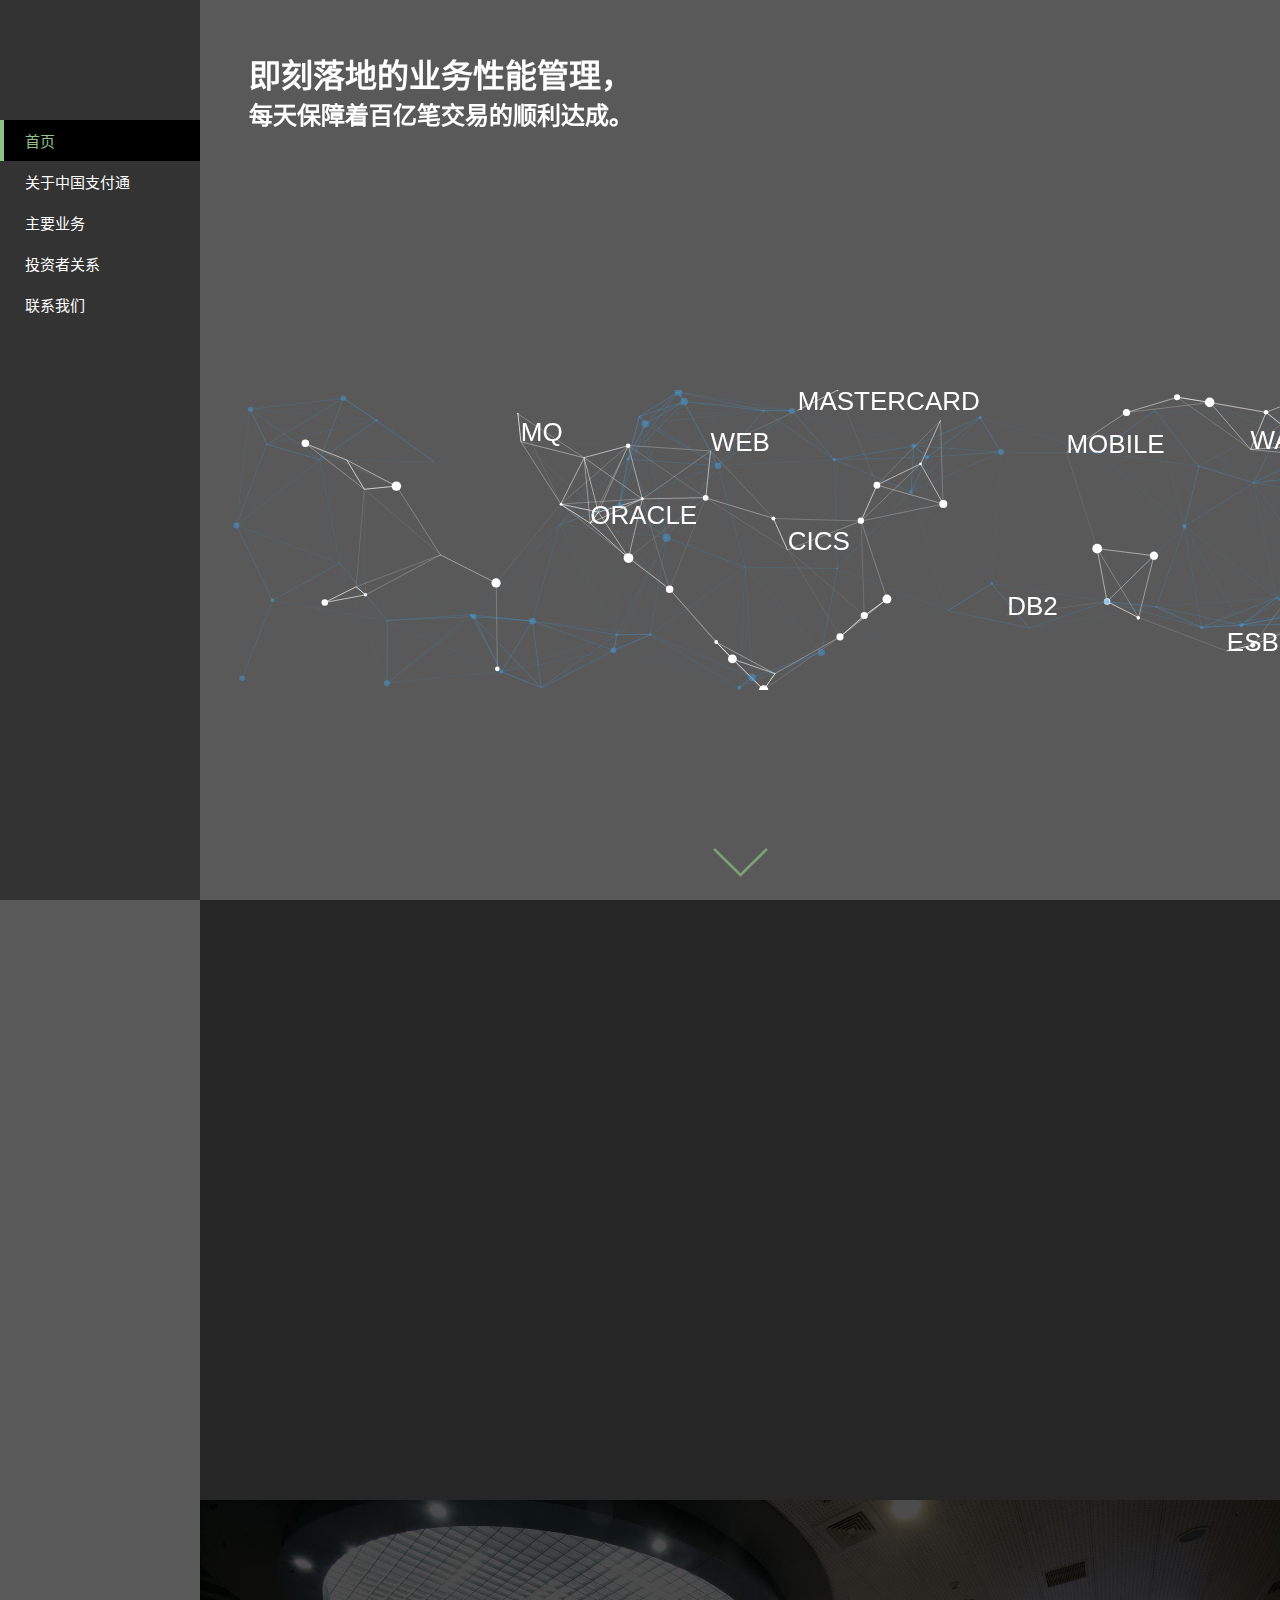
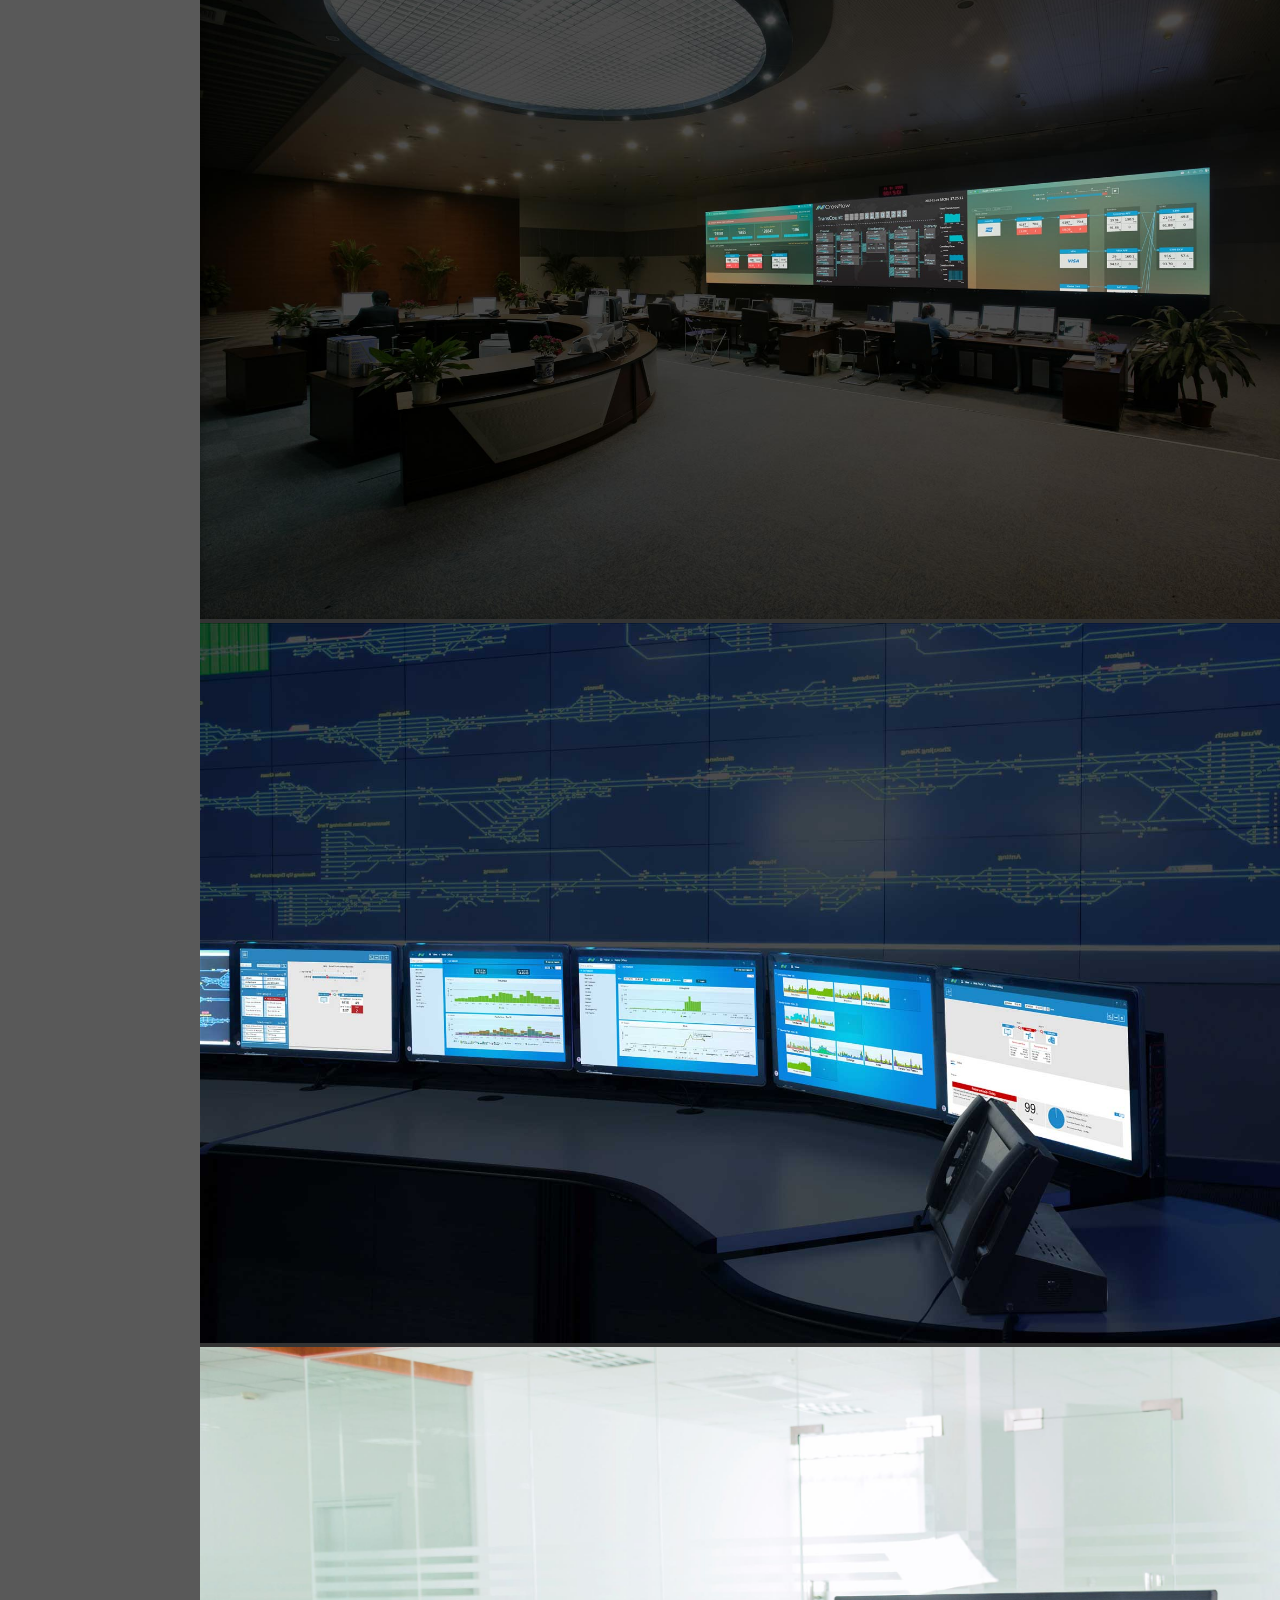
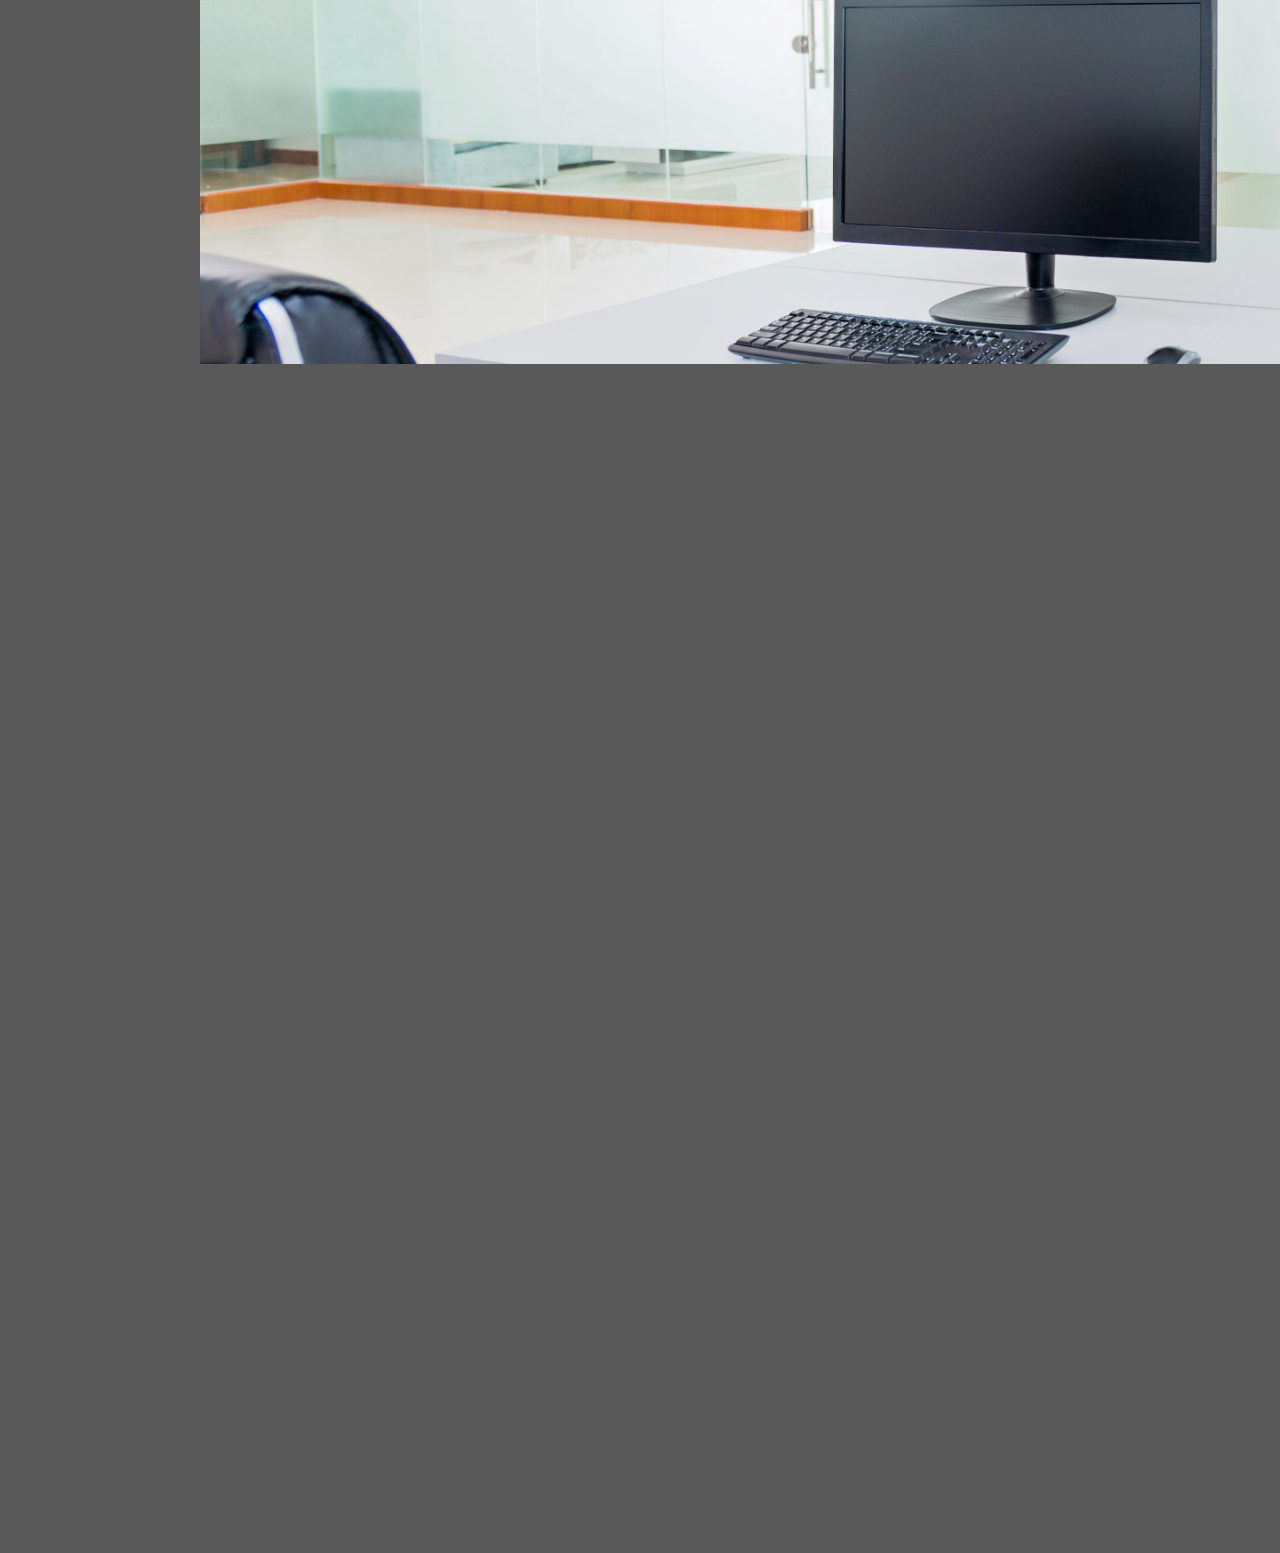
<file: index.html>
<!DOCTYPE html>
<html lang="zh-CN">
    <head>
        <meta http-equiv="Content-Type" content="text/html; charset=utf-8" />
        <meta content="initial-scale=1.0,user-scalable=no,maximum-scale=1,width=device-width" name="viewport" />
        <meta content="yes" name="apple-mobile-web-app-capable" />
        <meta content="black" name="apple-mobile-web-app-status-bar-style" />
        <meta content="telephone=no" name="format-detection" />
        <title>支付通-fay</title>
        <script src="static/js/jquery-2.1.4.min.js"></script>
        <script type="text/javascript" src="static/slick/slick.min.js"></script>
        <link rel="stylesheet" type="text/css" href="static/slick/slick.css">
        <link href="static/css/main.css" rel="stylesheet" />
        <link rel="stylesheet" href="static/css/animation.css">
    </head>
    <body class="project bgBlack65">
        <div class="nav">
            <div class="logo">
                <!-- <img src="static/img/logo.png"> -->
            </div>
            <div class="menu">
                <div class="item active">
                    <a href="javascript:void(0)">
                        <span>首页</span>
                    </a>
                </div>
                <div class="item ">
                    <a href="javascript:void(0)">
                        <span>关于中国支付通</span>
                    </a>
                    <div class="subHolder">
                        <div class="item ">
                            <a href="javascript:void(0)">
                                <span>关于我们</span>
                            </a>
                        </div>
                        <div class="item ">
                            <a href="javascript:void(0)">
                                <span>发展历程</span>
                            </a>
                        </div>
                        <div class="item ">
                            <a href="javascript:void(0)">
                                <span>新闻中心</span>
                            </a>
                        </div>
                    </div>
                </div>
                <div class="item ">
                    <a href="javascript:void(0)">
                        <span>主要业务</span>
                    </a>
                    <div class="subHolder">
                        <div class="item ">
                            <a href="javascript:void(0)">
                                <span>垂直商业合作</span>
                            </a>
                        </div>
                        <div class="item ">
                            <a href="javascript:void(0)">
                                <span>商业O2O</span>
                            </a>
                        </div>
                        <div class="item ">
                            <a href="javascript:void(0)">
                                <span>跨境服务</span>
                            </a>
                        </div>
                        <div class="item ">
                            <a href="javascript:void(0)">
                                <span>泛亚收付一体化</span>
                            </a>
                        </div>
                        <div class="item ">
                            <a href="javascript:void(0)">
                                <span>增值与互联网金融</span>
                            </a>
                        </div>
                    </div>
                </div>
                <div class="item ">
                    <a href="javascript:void(0)">
                        <span>投资者关系</span>
                    </a>
                </div>
                <div class="item ">
                    <a href="javascript:void(0)">
                        <span>联系我们</span>
                    </a>
                    <div class="subHolder">
                        <div class="item ">
                            <a href="javascript:void(0)">
                                <span>联系我们</span>
                            </a>
                        </div>
                        <div class="item ">
                            <a href="javascript:void(0)">
                                <span>加入我们</span>
                            </a>
                        </div>
                        <div class="item ">
                            <a href="javascript:void(0)">
                                <span>办公地点</span>
                            </a>
                        </div>
                    </div>
                </div>
            </div>
        </div>
        <div class="content">
            <div class="particles_block">
                <div id="particles" style="width:100%">
                    <canvas class="particles-js-canvas-el show" width="700" height="300" ></canvas>
                </div>
                <div id="particles_blue" style="width:100%">
                    <canvas class="particles-js-canvas-el show" width="700" height="300"></canvas>
                </div>
            </div>
            <div class="page">
                <section class="section home">
                    <div class="section_inner">
                        <h1 class="fadeout up">即刻落地的业务性能管理，</h1>
                        <h2 class="fadeout stagger500 up">每天保障着百亿笔交易的顺利达成。</h2>
                    </div>
                    <div class="downArrow">
                        <div class="img"></div>
                    </div>
                </section>
                <section class="section hasCarousel carousel-logos dark bgBlack90-80">
                    <div class="section_inner fadeGroup stagger1000">
                        <h2>他们的核心业务系统保障都选择我们:</h2>
                        <section class="center slider carousel" data-carouseltype="logos">
                                <div class="carousel-trigger">
                                    <div class="logoHolder">
                                        <img class="logo" src="static/img/logos_cmb.png">
                                        <div class="titleHolder">
                                            <p class="title">招行</p>
                                        </div>
                                    </div>
                                </div>
                                <div class="carousel-trigger">
                                    <div class="logoHolder">
                                        <img class="logo" src="static/img/logos_cmb.png">
                                        <div class="titleHolder">
                                            <p class="title">招行</p>
                                        </div>
                                    </div>
                                </div>
                                <div class="carousel-trigger">
                                    <div class="logoHolder">
                                        <img class="logo" src="static/img/logos_cmb.png">
                                        <div class="titleHolder">
                                            <p class="title">招行</p>
                                        </div>
                                    </div>
                                </div>
                                <div class="carousel-trigger">
                                    <div class="logoHolder">
                                        <img class="logo" src="static/img/logos_cmb.png">
                                        <div class="titleHolder">
                                            <p class="title">招行</p>
                                        </div>
                                    </div>
                                </div>
                                <div class="carousel-trigger">
                                    <div class="logoHolder">
                                        <img class="logo" src="static/img/logos_cmb.png">
                                        <div class="titleHolder">
                                            <p class="title">招行</p>
                                        </div>
                                    </div>
                                </div>
                                <div class="carousel-trigger">
                                    <div class="logoHolder">
                                        <img class="logo" src="static/img/logos_cmb.png">
                                        <div class="titleHolder">
                                            <p class="title">招行</p>
                                        </div>
                                    </div>
                                </div>
                                <div class="carousel-trigger">
                                    <div class="logoHolder">
                                        <img class="logo" src="static/img/logos_cmb.png">
                                        <div class="titleHolder">
                                            <p class="title">招行</p>
                                        </div>
                                    </div>
                                </div>
                                <div class="carousel-trigger">
                                    <div class="logoHolder">
                                        <img class="logo" src="static/img/logos_cmb.png">
                                        <div class="titleHolder">
                                            <p class="title">招行</p>
                                        </div>
                                    </div>
                                </div>
                                <div class="carousel-trigger">
                                    <div class="logoHolder">
                                        <img class="logo" src="static/img/logos_cmb.png">
                                        <div class="titleHolder">
                                            <p class="title">招行</p>
                                        </div>
                                    </div>
                                </div>
                        </section>
                        <div class="connector">
                            <div class="connector-inner clearfix">
                                <div class="connector-refresh">
                                    <div class="left"></div>
                                    <div class="right"></div>
                                    <div class="clearfix"></div>
                                </div>
                            </div>
                            <h4 class="connector_text">CrossFlow 监控和保障的业务</h4>
                        </div>
                        <section class="carousel_text">
                            <div>
                                <p class="text">text1保障其核心银行，以及柜面现金存款、网银跨行转账、银联支付、网银互联、信用卡、手机银行等35套一类保障业务系统</p>
                                <div class="fadeGroup stagger500 duration1000 in buttonBottomHolder">
                                <a class="button" href="/products/bpc">了解更多</a>
                                </div>
                            </div>
                           <div>
                                <p class="text">text1保障其核心银行，以及柜面现金存款、网银跨行转账、银联支付、网银互联、信用卡、手机银行等35套一类保障业务系统</p>
                                <div class="fadeGroup stagger500 duration1000 in buttonBottomHolder">
                                <a class="button" href="/products/bpc">了解更多</a>
                                </div>
                            </div>
                            <div>
                                <p class="text">text1保障其核心银行，以及柜面现金存款、网银跨行转账、银联支付、网银互联、信用卡、手机银行等35套一类保障业务系统</p>
                                <div class="fadeGroup stagger500 duration1000 in buttonBottomHolder">
                                <a class="button" href="/products/bpc">了解更多</a>
                                </div>
                            </div>
                            <div>
                                <p class="text">text1保障其核心银行，以及柜面现金存款、网银跨行转账、银联支付、网银互联、信用卡、手机银行等35套一类保障业务系统</p>
                                <div class="fadeGroup stagger500 duration1000 in buttonBottomHolder">
                                <a class="button" href="/products/bpc">了解更多</a>
                                </div>
                            </div>
                        </section>
                    </div>
                </section>
                <section class="section banner bgBlack80 dark bpc">
                    <div class="section_inner">
                        <div class="productText">
                            <div class="fadeGroup up">
                                <h1 class="h1">BPC | 业务性能管理中心</h1>
                                <p>快速告警，精确定位，实时交易性能可视化，端到端全路径覆盖。 全旁路监控，无需对应用进行改造，对现有生产系统无影响。</p>
                            </div>
                            <div class="fadeGroup stagger500 duration1000 in">
                                <a class="button" href="/products/bpc">了解更多</a>
                            </div>
                        </div>
                    </div>
                    <div class="imgWrap">
                        <img src="static/img/banner_bpc.jpg">
                    </div>
                    <div class="imgPlaceholder">
                        <img src="static/img/banner_bpc.jpg">
                    </div>
                </section>
                <div class="section banner bgBlack80 dark right npm">
                    <div class="section_inner">
                        <div class="productText">
                            <div class="fadeGroup up">
                                <h1 class="h1">NPM | 网络性能管理</h1>
                                <p>全网流量可视化，精确告警定位，以服务为导向的新一代网络性能管理 。</p>            </div>
                            <div class="fadeGroup stagger500 duration1000 in">
                                <a class="button" href="/products/npm">了解更多</a>
                            </div>
                        </div>
                    </div>
                    <div class="imgWrap">
                        <img src="static/img/banner_npm.jpg">
                    </div>
                    <div class="imgPlaceholder">
                        <img src="static/img/banner_npm.jpg">
                    </div>
                </div>
                <div class="section banner  spvd">
                    <div class="section_inner">
                        <div class="productText" style="transform: translateY(3.12203px);">
                            <div class="fadeGroup up color_black">
                                <h1 class="h1">SPVD | 服务路径视图发现</h1>
                                <p class="color_black">全旁路，自动发现应用组件、交付设备之间的连接性和访问关系，快速创建服务路径视图。</p>         </div>
                            <div class="fadeGroup stagger500 duration1000 in">
                                <a class="button" href="/products/spvd">了解更多</a>
                            </div>
                        </div>
                    </div>
                    <div class="imgWrap">
                        <img src="static/img/banner_spvd.jpg">
                    </div>
                    <div class="imgPlaceholder">
                        <img src="static/img/banner_spvd.jpg">
                    </div>
                </div>
                <div class="section dark bgBlack65">
                    <div class="section_inner">
                        <h2 class="h2 center fadeGroup stagger500 up in">我们的办公地址</h2>
                        <div class="map fadeGroup">
                            <a href="about-us/contact">
                                <img src="static/img/map-netis.png">
                            </a>
                        </div>
                    </div>
                </div>
                <div class="section dark contact bgBlack80-80">
                    <div class="section_inner">
                        <div class="column f_left fadeGroup in">
                            <h2 class="h2">联系我们</h2>


                                <form class="ajaxPost contact">

                                    <input type="hidden" name="thisForm" value="contact">
                                    <input type="hidden" name="alertSuccess" value="已发送，谢谢！">
                                    <input type="text" name="hp" placeholder="hp" value="">


                                    

                                        <input type="text" required="" name="fullname" placeholder="姓名">
                                        <input type="text" name="company" placeholder="公司名称">
                                        <input type="text" name="position" placeholder="工作职位">
                                        <input type="email" required="" name="email" placeholder="电子邮件">
                                        <input type="text" name="contactTel" placeholder="联系方式">
                                        <textarea name="reasonNote" placeholder="您想要了解的信息"></textarea>

                                        <input type="submit" class="button submit ui" value="发送">
                                </form>
                        </div>
                    </div>
                </div>
            </div>
        </div>
        <script type="text/javascript" src="static/js/jquery.inview.min.js"></script>
        <script type="text/javascript" src="static/js/particle/particles.js"></script>
        <script type="text/javascript" src="static/js/canvas/canvas.js"></script>
        <script type="text/javascript" src="static/js/main.js"> </script>
    </body>
</html>
</file>
<file: static/css/main.css>
html, body {
	margin: 0;
	padding: 0;
}
* {
    margin: 0;
    padding: 0;
    outline: none;
}
a, a:hover, a:focus {
	outline: none;
	text-decoration: none;
}
h4, strong {
    font-weight: 400;
    color: rgb(70,154,213);
}
p, li {
    /* font-size: 1em; */
    /* font-weight: 400; */
    color: rgb(89,89,89);
}
.f_left {
    float: left;
}
.f_right {
    float: right;
}
.color_black {
    color: #333;
}
body {
    font-family: trebuchet, "trebuchet ms", "Hiragino Sans GB", "冬青黑体", STXihei, "华文细黑", "Microsoft YaHei", YaHei, "微软雅黑体", sans-serif;
}
.clearfix:before,
.clearfix:after {
    content: " "; /* 1 */
    display: table; /* 2 */
}

.clearfix:after {
    clear: both;
}
::-webkit-input-placeholder { font-weight:400; color:rgb(160,160,160);font-size: 14px; }
::-moz-placeholder { font-weight:400; color:rgb(160,160,160) ;font-size: 14px; }
:-ms-input-placeholder { font-weight:400; color:rgb(160,160,160);font-size: 14px;  }
.project .nav {
	position: fixed;
	width: 200px;
	height: 100%;
	background-color: rgba(51, 51, 51, 1);
    z-index: 9;
}
.project .nav .logo {
	padding: 60px 0;
}
.project .nav .logo img {
	display: block;
    width: 180px;
    text-align: center;
    margin: 0 auto;
}
.project .menu {
	width: 100%;
}
.project .nav .menu a {
    display: block;
    color: white;
    font-size: 15px;
    padding: 10px 32px 10px 21px;
    border-left: solid 4px transparent;
    transition: color .3s ease, background-color .3s ease, border-color .3s ease, opacity .3s ease;
}
.project .subHolder {
	position: fixed;
	top: 0;
	left: 200px;
	height: 100%;
	width: 200px;
	background-color: rgba(0,0,0,.85);
    transition: opacity .5s ease, visibility .5s, transform .5s ease;
    transition-delay: .2s;
    padding-top: 151px;
}
.subHolder {
	opacity: 0;
    visibility: hidden;
    transform: translateX(-30px);
}
.content {
    position: relative;
	width: 100%;
	height: 100%;
	padding-left: 200px;
	box-sizing: border-box;
    z-index: 0;
}
/* 首页 */
/* canvas */
.particles_block {
    position: fixed;
    width: 100%;
    height: 100vh;
}
/* 每个页面 */
.section {
    width: 100%;
    /* height: 100vh; */
}
.section.auto {
    height: auto;
}
.section.home {
    height: 100vh;
    /* background-color: #4c4c4c; */
    position: relative;
}
.home .section_inner {
    padding-top: 50px;
}
.section_inner {
    padding: 6% 4.5%;
    position: relative;
    z-index: 101;
    height: 100%;
    color: #fff;
    box-sizing: border-box;
}
.banner .section_inner {
    position: absolute;
}
/* 向下箭头 */
.home .downArrow {
    position: absolute;
    z-index: 101;
    bottom: 10px;
    left: 0;
    right: 0;
    margin: 0 auto;
    width: 55px;
    height: 35px;
    _border: solid 1px yellow;
    padding: 10px;
    cursor: pointer;
    opacity: .7;
    transition: opacity .3s ease;
}
.downArrow .img {
    width: 100%;
    height: 100%;
    background-image: url(../img/ui_home-arrow-down.png);
    background-size: contain;
    background-repeat: no-repeat;
    background-position: center;
    animation: bounce 2s ease infinite;
}
@keyframes bounce {
    50%{
        transform:translateY(-15px);
    }
}
.page {
    position: relative;
}
.bgBlack90-80 {
    background-color: rgba(25,25,25,.8);
}
.section.hasCarousel h2 {
    color: white;
    text-align: center;
}
.carousel .slick-slide.slick-center .logoHolder {
    width: 130px;
    margin-bottom: 0px;
    top: -15px;
    font-size: 28px;
}
.logoHolder .logo {
    width: 140px;
    background: white;
    border: solid 1px rgb(179,179,179);
    border-radius: 50%;
}
.logoHolder .titleHolder {
    position: absolute;
    width: 100%;
    left: 0;
    text-align: center;
    padding: 0 .3em;
}
.logoHolder .title {
    font-size: 20px;
}
.connector-inner { position:relative; top:5px; left:1px; width:100%; height:62px; max-width:540px; margin:0 auto; padding:0 2%;  }
.connector .left, .connector .right {width:50%; float:left; height:62px;
 border-bottom:solid 1px rgb(128,128,128);
 box-sizing: border-box;  }
.connector .left { left:0; border-right: solid 1px rgb(128,128,128) }
.connector .right { right:0 }
.connector-refresh { overflow:hidden; height:62px; transform:scaleX(1); transition:height .35s linear .35s, transform .35s linear .45s } 
.connector-refresh.hide { height:0; transform:scaleX(0); transition:none }
.connector h4 { text-align:center; margin-top:0; margin-bottom:1em; opacity:1; transition:opacity .5s ease .7s;line-height: 50px;color: #fff }
.connector h4.hide { opacity:0; transition:opacity .3s ease }
.section.banner {
    position: relative;
    z-index: 0;
    overflow: hidden;
    background-position: center;
}
.particles_block > div {
    position: absolute;
    top: 60%;
    margin-top: -150px;
}
.bgBlack80 {
    background-color: rgb(51,51,51);
}
.productText p {
    max-width: 100%;
    font-size: 16px;
    color: #fff;
}
.productText .color_black {
    color: #333;
}
/* 公共按钮样式 */
.button {
    display: inline-block;
    font-size: .8em;
    letter-spacing: .2em;
    text-transform: uppercase;
    font-weight: 400;
    margin-top: 2em;
    padding: .6em 3.5em;
    margin-right: .5em;
    background-color: rgb(143,194,134);
    border: solid 1px white;
    color: white;
    transition: opacity .3s ease;
}
.button:hover {
    opacity: 0.7;
}
.right .section_inner {
    right: 0;
    text-align: right;
}
.bgBlack65 {
    background-color: rgb(89,89,89);
}
img {
    max-width: 100%;
    text-decoration: none;
    border: 0px;
}
/* 背景白色的按钮 */
.button.empty {
    background-color: transparent;
    border: solid 1px white;
}
.columns4 .column {
    width: 25%;
    float: left;
    padding-right: 3%;
    box-sizing: border-box;
}
.columns3 .column {
    width: 33%;
    float: left;
    padding-right: 3%;
    box-sizing: border-box;
}
.slide.imagetext.imagewidth-6 .image {
    width: 50%;
}
.slide.imagetext.imagepos-right .image {
    float: right;
    margin-left: 8.33%;
}
.slide.imagetext.imagewidth-6 .text {
    width: 41.6%;
}
.slide.imagetext .text {
    float: left;
}
.color_333 {
    color: #333;
}
.carousel .slick-slide.slick-center .logoHolder {
    width: 130px;
    margin-bottom: 0px;
    top: -15px;
    font-size: 1.3rem;
}
.carousel_text .text p {
    font-size: 18px;
    line-height: 2;
    text-align: center;
}
.slick-arrow.slick-next {
    right: 2%;
    background-image: url(../img/ui_carousel-arrow-right.png);
}
.slick-arrow.slick-prev {
    left: 2%;
    background-image: url(../img/ui_carousel-arrow-left.png);
}
.slick-arrow:hover {
    opacity: 1;
}
.slick-arrow {
    display: block;
    position: absolute;
    top: 50%;
    margin-top: -15px;
    width: 17px;
    height: 54px;
    background-size: contain !important;
    background-image: none;
    background-repeat: no-repeat;
    opacity: .7;
    transition: opacity .3s ease;
    background-color: transparent;
    border: none;
    font-size: 0;
}
.carousel .slick-slide .logoHolder {
    position: relative;
    top: 0;
    margin-bottom: 45px;
    transition: width .5s linear, top .5s linear, margin-bottom .5s linear, font-size .5s linear;
}
.carousel .logoHolder {
    _width: 13.333%;
    width: 100px;
    padding-bottom: 30px;
    padding-top: 20px;
    margin: 0 auto;
}
.carousel .slick-slide.slick-center .logoHolder {
    width: 130px;
    margin-bottom: 0px;
    top: -15px;
    font-size: 1.3rem;
}
.carousel-trigger {
    cursor: pointer;
    opacity: .7;
    transition: opacity .3s ease;
}
.carousel-trigger { cursor:pointer; opacity:.7; transition:opacity .3s ease }
.carousel-trigger:hover { opacity:1 }
.carousel-trigger.slick-slide.slick-center,
.carousel-trigger.slick-slide.slick-center:hover { opacity:1}


.carousel_text .text {
    opacity: 0 ;
    transition: opacity .5s ease !important;
}
.carousel_text .slick-current .text {
    opacity: 1 !important;
    color: #fff;
}
.slick-track p {
}
.carousel_text {
    width: 100%;
    max-width: 740px;
    margin: 0 auto;
    padding: 0 120px;
    position: relative;
}
.bgBlack05 {
    background-color: rgb(242,242,242);
}
.column h2 {
    color: #333;
    text-align: center;
}
.fadeGroup.up, .countGroup.up {
    transform: translateY(20px);
}
.fadeGroup.in, .countGroup.in, .mobileDetect .fadeGroup, .mobileDetect .countGroup {
    opacity: 1;
    transform: none;
}
.fadeGroup, .countGroup {
    opacity: 0;
    transition: opacity .5s ease, transform .5s ease;
}
.item.text h2 {
    margin-bottom: 40px;
}
.item.text p {
    margin-bottom: 10px;
}
.block9 p {
    color: #fff;
}
.slide.imagetext.imagewidth-4 .text {
    width: 58.33%;
}
.slide.imagetext .text {
    float: right;
}
.slide.imagetext.imagewidth-4 .image {
    width: 33.33%;
}
.slide.imagetext.imagepos-left .image {
    float: left;
    margin-right: 8.33%;
}
.buttonBottomHolder {
    text-align: center;
}
.imgWrap {
    position: absolute;
    width: 100%;
    top: 0;
}
img {
    max-width: 100%;
    text-decoration: none;
    border: 0px;
}
.section.banner .imgPlaceholder {
    opacity: 0;
    visibility: hidden;
}
.contact .f_left {
    width: 50%;
}
.contact h2 {
    color: #fff;
    margin-bottom: 15px;
}
.contact input ,.contact textarea {
    display: block;
    width: 100%;
    height: 35px;
    max-width: 300px;
    margin-bottom: .6em;
    font-weight: 400;
    font-size: .85em;
    border: solid 1px rgb(143,194,134);
    padding-left: .5em;
    padding-right: .5em;
    clear: both;
    -webkit-appearance: none;
}
.contact textarea {
    height: 60px;
}
.slide.centerImg-top .laptop {
    position: relative;
    top: 6em;
    margin-top: -4em;
}
.slide.middle .text {
    margin: 0 auto;
    text-align: center;
}
</file>
<file: static/css/animation.css>
/* 导航栏 */
.project .item:hover .subHolder {
    opacity: 1;
    visibility: visible;
    transform: translateX(0);
}
.project .nav .menu .item:hover > a { 
    opacity:.7 
}
.project .nav .menu .item:hover > a, .project .nav .menu .item.on > a, 
.project .nav .menu .item.active > a{ 
    color:rgb(143,194,134); 
    background-color:black; 
    border-left-color:rgb(143,194,134); 
    opacity:1 ;
}
.map a:hover {
    opacity: .8;
}
.map a {
    transition: opacity .3s ease;
}
/* content */
.fadeout, .fadeGroup {
    opacity: 0; 
    transition: opacity .5s ease, transform .5s ease;
}

.fadeout.up, .fadeGroup.up {
    transform: translateY(20px);
}
.fadeout.in, .fadeGroup.in {
    opacity: 1;
    transform: none;
}
.stagger500 {
    transition-delay: 500ms;
}

.stagger1000 {
    transition-delay: 1000ms;
}
</file>
